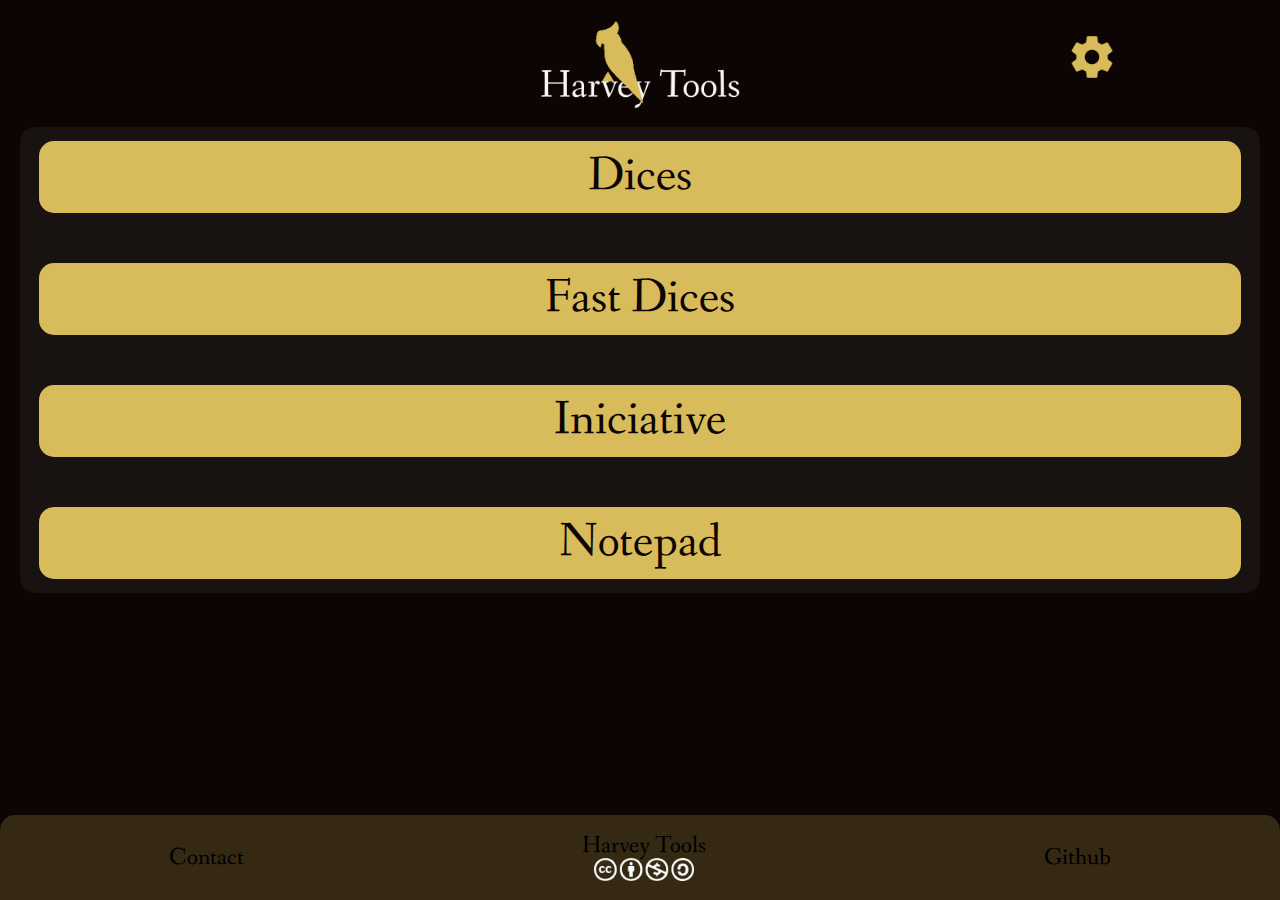
<file: index.html>
<!DOCTYPE html>
<html lang="en">
<head>
    <meta charset="UTF-8">
    <meta name="viewport" content="width=device-width, initial-scale=1.0">
    <title>Harvey Tools</title>
    <link rel="stylesheet" href="css/all/styles.css">
    <link rel="stylesheet" href="css/index/main.css">
</head>
<body>

    <section class="alert homeAlert noDisplay" id="alertBox3">
        <h2 class="alert__title bgPrimary">Attetion!!!</h2>
        <p class="alert__text">This feature will be added in the future.</p>
        <button class="alert__ok accentButton textNumber" onclick="closeBox(alertBox3)">Ok!!</button>
    </section>


    <header class="header">
        <div class="header__emptyContainer"></div>
        <img src="imgs/index/HarveyToolsLogo.png" alt="Harvey Tools Logo" class="header__logo">
        <a href="#" class="header__config">
            <img src="imgs/index/ConfigIcon.png" alt="Configurations" class="header__icons header__config--icon">
        </a>
    </header>
    <main class="main bgSecond">
        <a href="Dices.html" class="button mainButtons">Dices</a>
        <a href="#" class="button mainButtons" onclick="openBox(alertBox3)">Fast Dices</a>
        <a href="#" class="button mainButtons" onclick="openBox(alertBox3)">Iniciative</a>
        <a href="#" class="button mainButtons" onclick="openBox(alertBox3)">Notepad</a>
    </main>
    <footer>
        <a href="#" class="footer__text textPrimary">Contact</a>
        <div class="titleAndCreative">
            <h3 class="footer__text HarveyTools textPrimary">Harvey Tools</h3>
            <a class="creativeCommons__link"><img src="imgs/all/CommonCreative.png" alt="" class="creativeCommons__icon"></a>
        </div>
        <a href="#" class="footer__text textPrimary">Github</a>
    </footer>

    <script src="javaScript/alertbox.js"></script>
</body>
</html>
</file>
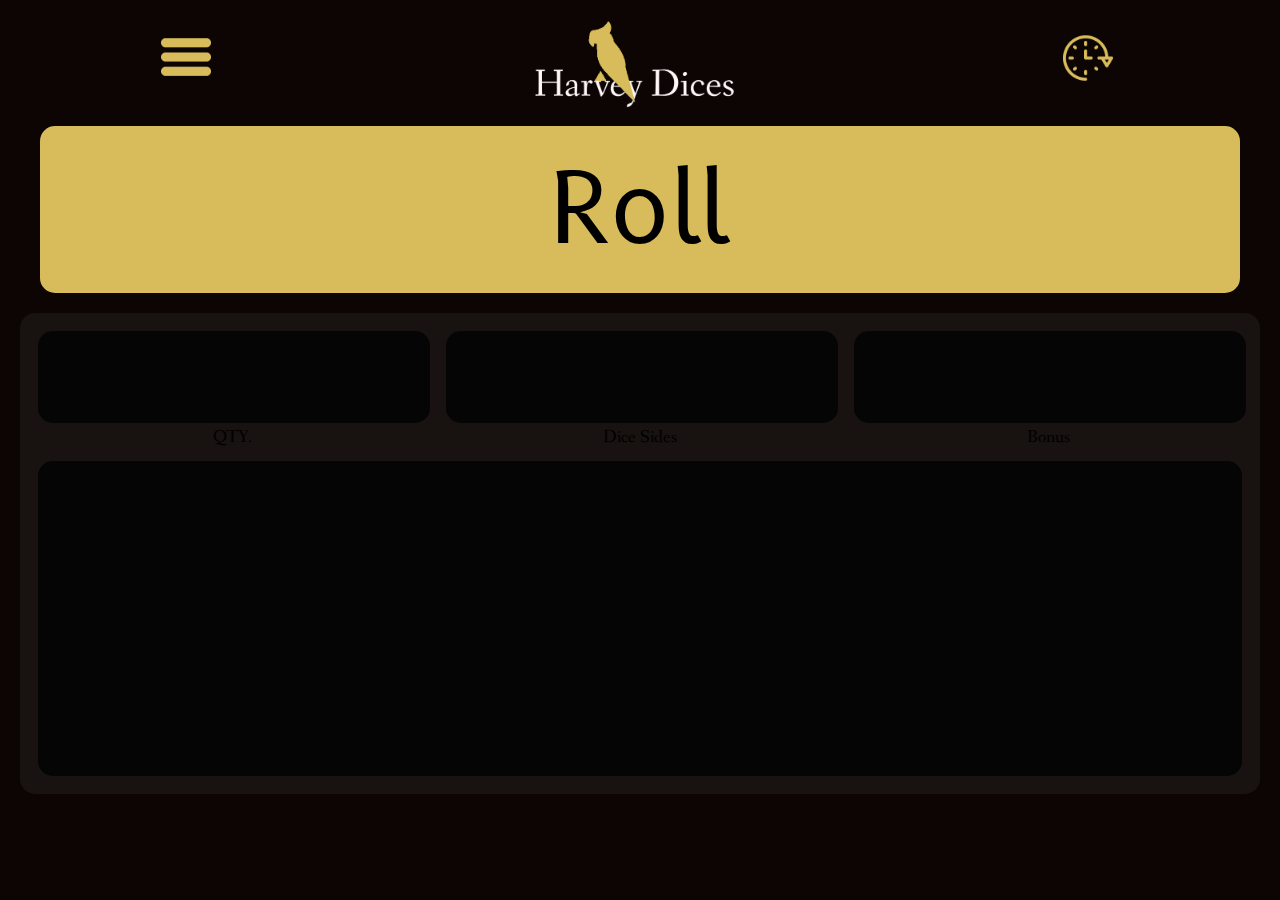
<file: Dices.html>
<!DOCTYPE html>
<html lang="en">
<head>
    <meta charset="UTF-8">
    <meta name="viewport" content="width=device-width, initial-scale=1.0">
    <link rel="stylesheet" href="css/all/styles.css">
    <link rel="stylesheet" href="css/dices/dices.css">
    <title>Harvey Dices</title>
</head>

<body>
    <header class="header">
        <a href="index.html " class="header__menu">
            <img src="imgs/all/menuIcon.png" alt="Configurations" class="header__icons header__menu--icon">
        </a>
        <img src="imgs/Dices/HarveyDicesLogo.png" alt="Harvey Tools Logo" class="header__logo">
        <button onclick="goHistoric()" class="header__historic" id="historicIcon">
            <img src="imgs/Dices/historicIcon.png" alt="view historic" class="header__icons header__historic--icon">
        </button>
        <button onclick="goHistoric()" class="header__return noDisplay" id="return">
            <img src="imgs/all/returnIcon.png" alt="Configurations" class="header__icons header__return--icon">
        </button>
    </header>

    <section class="alert noDisplay" id="alertBox1">
        <h2 class="alert__title bgPrimary">Attetion!!!</h2>
        <p class="alert__text">Insert a valide number!</p>
        <button class="alert__ok accentButton textNumber" onclick="closeBox(alertBox1)">Ok!!</button>
    </section>

    <section class="alert noDisplay" id="alertBox2">
        <h2 class="alert__title bgPrimary">Attetion!!!</h2>
        <p class="alert__text">Delete your dice historic?</p>
        <div class="alert__buttons">
            <button class="alert__ok accentButton textNumber" onclick="closeBox(alertBox2)">No</button>
            <button class="alert__ok accentButton textNumber" onclick="eraseHistoric()">Yes</button>
        </div>
    </section>

    <main class="main" id="dicePage">
        <button class="diceResult bgPrimary" onclick="rollDices()">
            <h1 class="totalDice textNumber" id="totalDice">Roll</h1>
            <h3 class="originalDice textNumber" id="originalDice"></h3>
        </button>
        <section class="diceAtributes bgSecond">
            <div class="diceAtributes__atributes">
                <div class="diceAtributes__atributes--values">
                    <input class="diceAtributes__atributes--values-number textNumber border" id="qty"></input>
                    <h3 class="diceAtibutes__atributes--values-name textPrimary">QTY.</h3>
                </div>
                <div class="diceAtributes__atributes--values">
                    <input class="diceAtributes__atributes--values-number textNumber border" id="diceSides"></input>
                    <h3 class="diceAtibutes__atributes--values-name textPrimary">Dice Sides</h3>
                </div>
                <div class="diceAtributes__atributes--values">
                    <input class="diceAtributes__atributes--values-number textNumber border" id="bonus"></input>
                    <h3 class="diceAtibutes__atributes--values-name textPrimary">Bonus</h3>
                </div>
            </div>
            <div class="diceAtributes__allValues border">
                <p class="diceAtributes__allValues--numbers" id="historic"></p>
            </div>
        </section>
    </main>

    <main class="mainHistoric noDisplay" id="historicPage">
        <h2 class="historic__title textPrimary bgPrimary sectionTitle">Dice Historic</h2>
        <div class="historic__values bgSecond" id="historic__values">
        </div>
        <button class="historic__trash" onclick="openBox(alertBox2)"><img src="imgs/all/trashIcon.png" alt="Delete all historic" class="historic__trash--icon"></button>
    </main>

    <script src="javaScript/dicesPage/rollDices.js"></script>
    <script src="javaScript/dicesPage/historic.js"></script>
    <script src="javaScript/dicesPage/goHistoric.js"></script>
    <script src="javaScript/alertbox.js"></script>
</body>
</html>
</file>
<file: css/index/main.css>
main {
    margin: 0 20px;
    padding: 14px 19px;

    display: flex;
    flex-direction: column;
    gap: 50px;
}
</file>
<file: css/dices/dices.css>
@import url(diceResult.css);
@import url(diceAtributes.css);
@import url(diceHistoric/diceHistoric.css);

main {
    display: flex;
    flex-direction: column;
}

input {
    border: none;
}
</file>
<file: css/all/styles.css>
@import url('https://fonts.googleapis.com/css2?family=B612:ital,wght@0,400;0,700;1,400;1,700&family=Fanwood+Text:ital@0;1&display=swap');
@import url(reset.css);
@import url(header.css);
@import url(footer.css);
@import url(titles.css);
@import url(alertBox.css);

:root {
    --bg: #0C0503;
    --bg2: #181210;
    --primary: #D8BB5A;
    --secondary: #050505;
    --footer: #352914;
    --textPrimary: #FDF8F7;
    --textSeconday: #0C0503;
    --accent: #6AA857;
    --textFont: 'Fanwood Text', serif;
    --numberFont: 'B612', sans-serif;

    --alert: #0e0a09;
}

a:visited {
    color: inherit;
}


button {
    background: none;
    border: none;
}

body {
    background-color: var(--bg);
}

.border {
    border-radius: 15px;
}

.bgPrimary {
    background-color: var(--primary);
    border-radius: 15px;
}

.bgSecond {
    background-color: var(--bg2);
    border-radius: 15px;
}

.bgThird {
    background-color: var(--secondary);
    border-radius: 15px;
}

.button {
    background-color: var(--primary);
    border-radius: 15px;
    color: var(--textSeconday);
    font-family: var(--textFont);
    font-size: 48px;
    text-decoration: none;
    text-align: center;

    padding: 12px 0;
}

.textPrimary {
    font-family: var(--textFont);
    text-decoration: none;
}

.textNumber {
    font-family: var(--numberFont);
    text-decoration: none;
}

.creativeCommons__icon {
    width: 100px;
}

.noDisplay {
    display: none;
}

.accentButton {
    border-radius: 10px;
    background-color: var(--accent);
    padding: 10px 30px;

    font-family: var(--textFont);
    font-size: 30px;

    display: block;
    margin: auto;
}

.removePageAcess {
    pointer-events: none;
}
</file>
